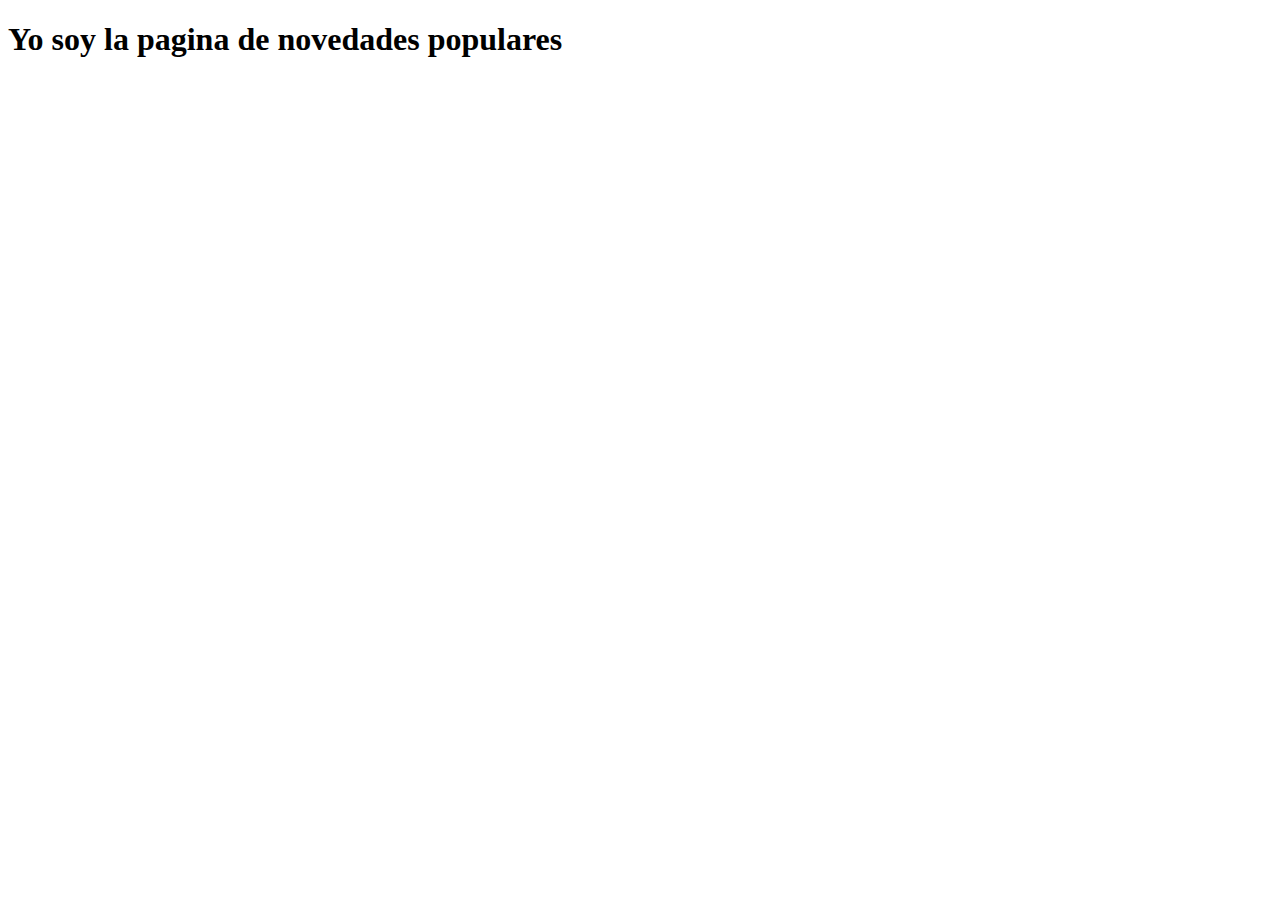
<file: root/novedadespopulares.html>
<!DOCTYPE html>
<html lang="en">
<head>
    <meta charset="UTF-8">
    <meta http-equiv="X-UA-Compatible" content="IE=edge">
    <meta name="viewport" content="width=device-width, initial-scale=1.0">
    <title>Clase 1 HTML</title>
</head>
<body>
    <h1>Yo soy la pagina de novedades populares</h1>
</body>
</html>
</file>
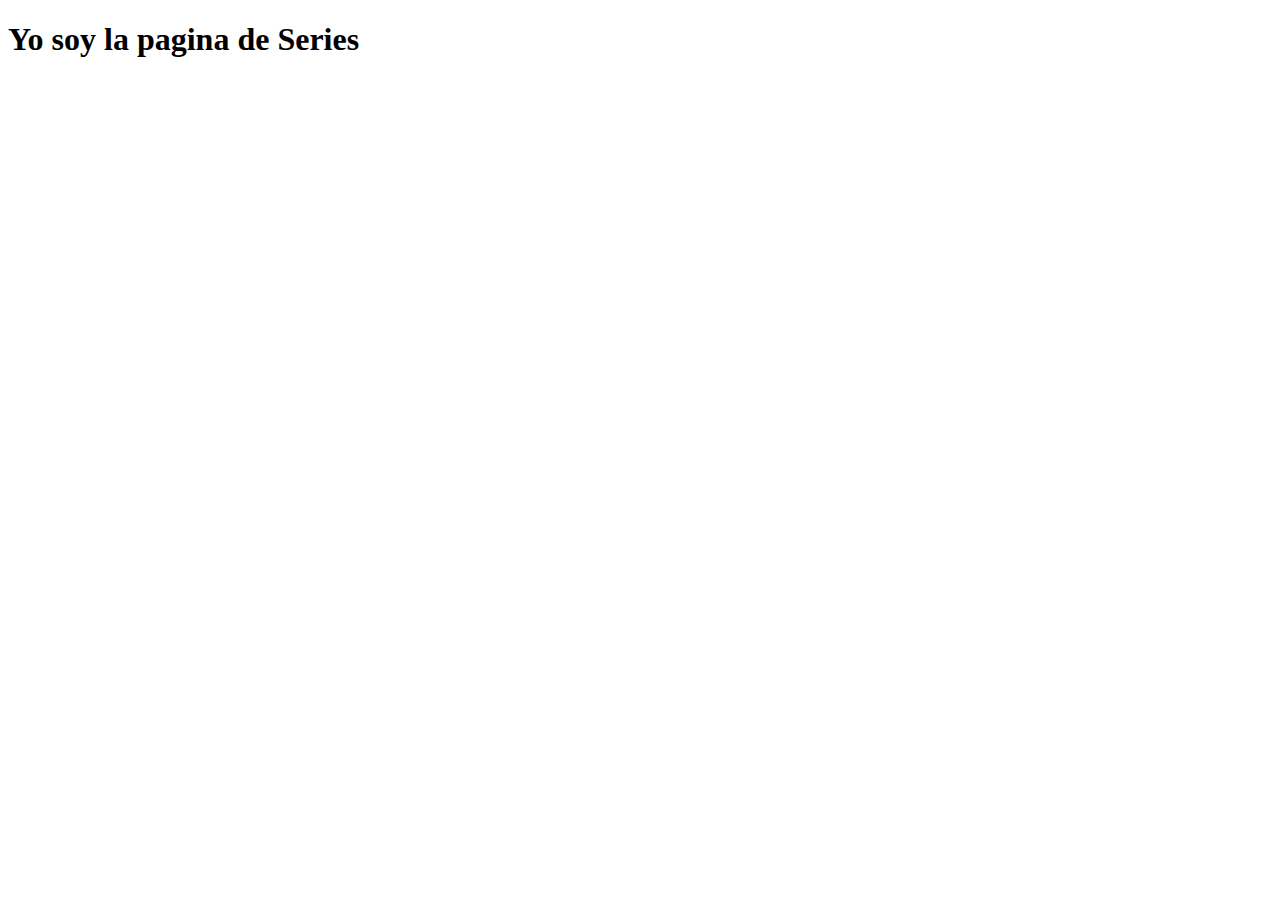
<file: root/series.html>
<!DOCTYPE html>
<html lang="en">
<head>
    <meta charset="UTF-8">
    <meta http-equiv="X-UA-Compatible" content="IE=edge">
    <meta name="viewport" content="width=device-width, initial-scale=1.0">
    <title>Clase 1 HTML</title>
</head>
<body>
    <h1>Yo soy la pagina de Series</h1>
</body>
</html>
</file>
